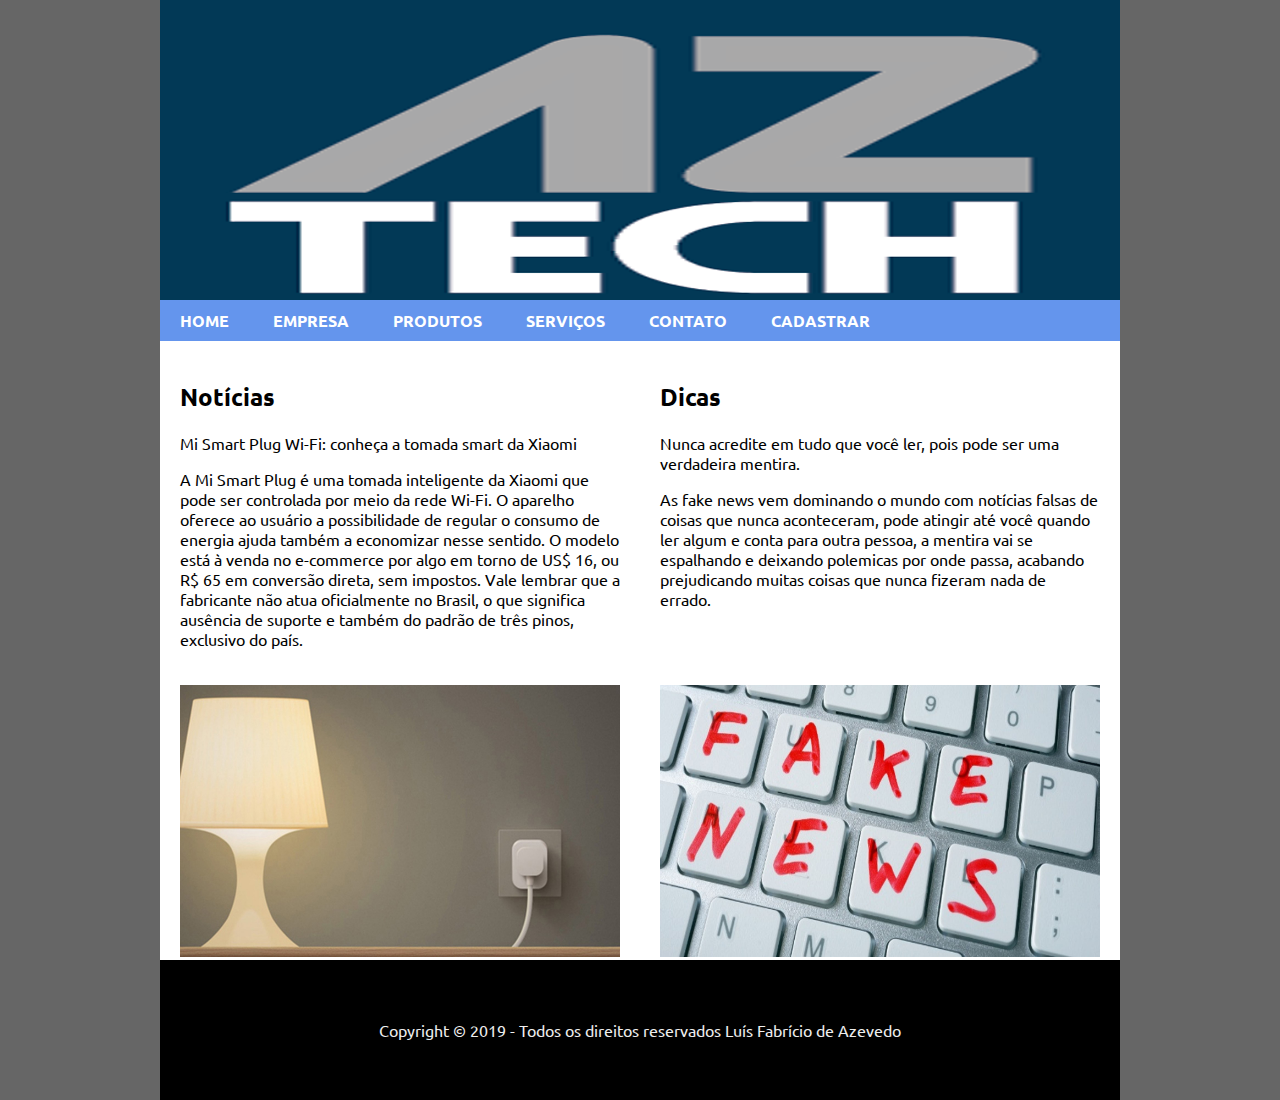
<file: Trabalho/index.html>
<!Doctype html>
<html lang="PT-br">
	<head>
		<meta charset="UTF-8" />
		<meta name="viewport" 
		content="width=device-width, initial-scale=1">
		<title>Site Grupo Aztech</title>
		<link href="css/estilos.css" rel="stylesheet" type="text/css" />
	</head>
	<body>
		<div class="container centro">
			<header class="banner">
				<h1>Site Versão Mobile</h1>
			</header>
			<nav class="menu negrito maiusculo">
				<a class="btn" href="#">&#9776;</a>
				<ul id="links">
					<li><a href="index.html">home</a></li>
					<li><a href="empresa.html">empresa</a></li>
					<li><a href="produtos.html">produtos</a></li>
					<li><a href="servicos.html">serviços</a></li>
					<li><a href="contato.html">contato</a></li>
					<li><a href="cadastrar.html">cadastrar</a></li>
				</ul>
			</nav>
			<section class="conteudo flex">
				<article class="coluna">
					<h2>Notícias</h2>			
					<p>Mi Smart Plug Wi-Fi: conheça a tomada smart da Xiaomi</p>
					<p>A Mi Smart Plug é uma tomada inteligente da Xiaomi que pode ser controlada por meio da rede Wi-Fi. O aparelho oferece ao usuário a possibilidade de regular o consumo de energia ajuda também a economizar nesse sentido. O modelo está à venda no e-commerce por algo em torno de US$ 16, ou R$ 65 em conversão direta, sem impostos. Vale lembrar que a fabricante não atua oficialmente no Brasil, o que significa ausência de suporte e também do padrão de três pinos, exclusivo do país.</p>
				</article>
				
				<article class="coluna">
					<h2>Dicas</h2>			
					<p> Nunca acredite em tudo que você ler, pois pode ser uma verdadeira mentira.</p>
					<p> As fake news vem dominando o mundo com notícias falsas de coisas que nunca aconteceram, pode atingir até você quando ler algum e conta para outra pessoa, a mentira vai se espalhando e deixando polemicas por onde passa, acabando prejudicando muitas coisas que nunca fizeram nada de errado.</p>
				</article>			
			</section>
			<section class="fotos flex">
				<div class="imagem">
					<img src="imagens/xiamo.jpg" />
				</div>	
								
				<div class="imagem">
					<img src="imagens/fakenews.jpg" />
				</div>				
			</section>
			<footer class="rodape">
				Copyright &copy; 2019 - Todos os direitos reservados Luís Fabrício de Azevedo
			</footer>
		</div>
		<script src="https://ajax.googleapis.com/ajax/libs/jquery/3.3.1/jquery.min.js"></script>
		<script>
			$(document).ready(function(){
			  $(".btn").click(function(){
				$("#links").toggle();
			  });
			});
		</script>
	</body>
</html>
</file>
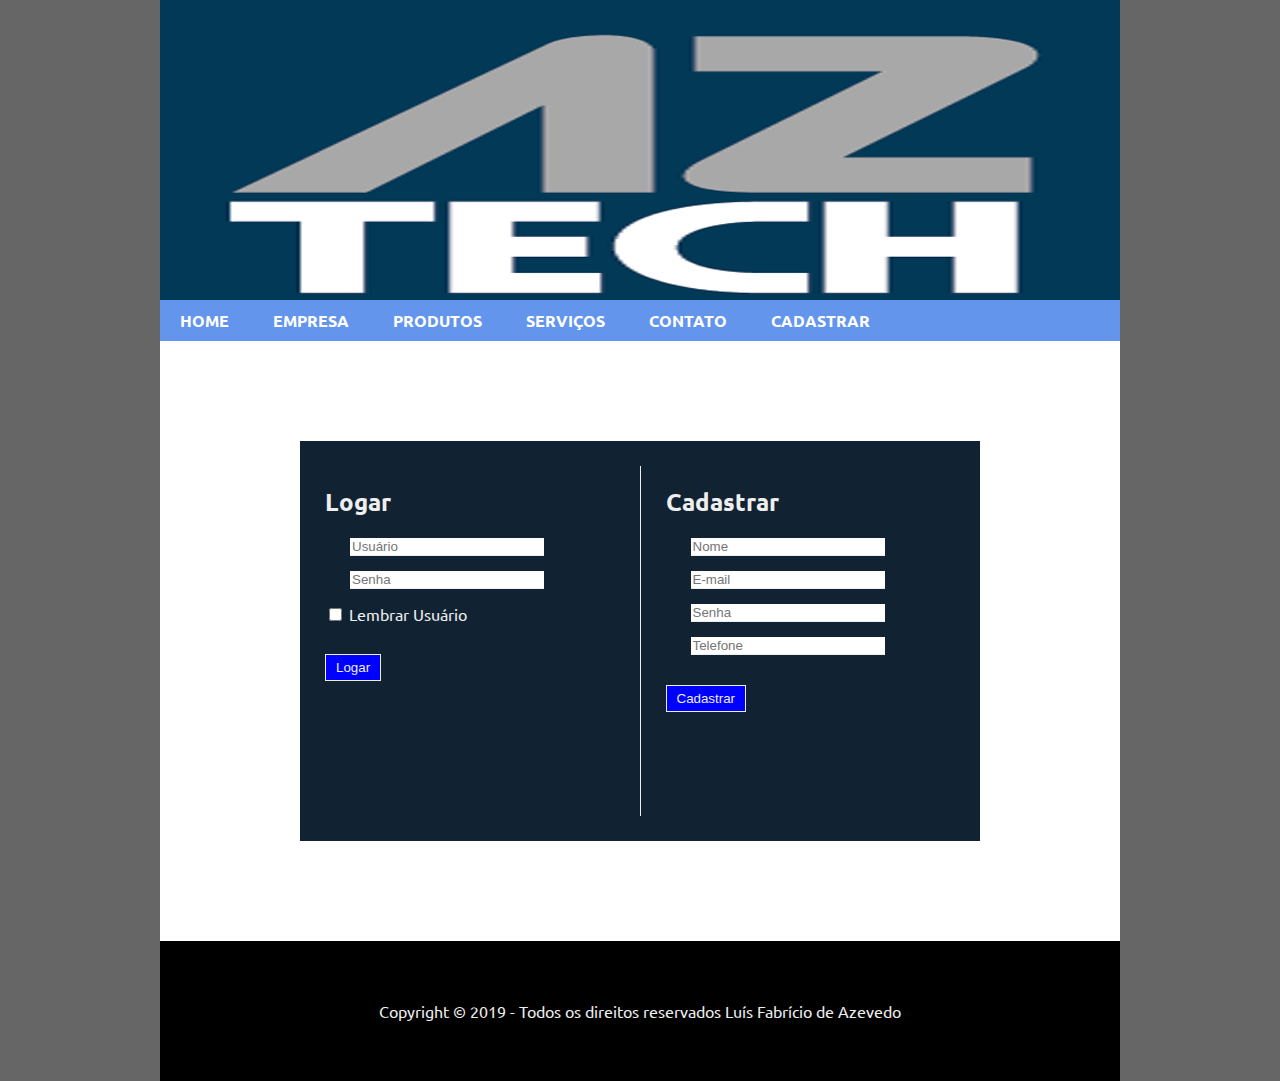
<file: Trabalho/cadastrar.html>
<!Doctype html>
<html lang="PT-br">
	<head>
		<meta charset="UTF-8" />
		<meta name="viewport" 
		content="width=device-width, initial-scale=1">
		<title>Cadastro Aztech</title>
		<link href="css/estilos.css" rel="stylesheet" type="text/css" />
	</head>
	<body>
		<div class="container centro">
			<header class="banner">
			<h1>Site Versão Mobile</h1>
			</header>
			<nav class="menu negrito maiusculo">
				<a class="btn" href="#">&#9776;</a>
				<ul id="links">
					<li><a href="index.html">home</a></li>
					<li><a href="empresa.html">empresa</a></li>
					<li><a href="produtos.html">produtos</a></li>
					<li><a href="servicos.html">serviços</a></li>
					<li><a href="contato.html">contato</a></li>
					<li><a href="cadastrar.html">cadastrar</a></li>
				</ul>
			
						
			</nav>
			<div id="container">
			
		<div id="esquerda">
		  <form name="logar">
		  
		  <h2>Logar</h2>
		  
		  <input type="text" name="usuario" placeholder="Usuário" class="form" />
		  
		  <input type="password" name="senha" placeholder="Senha"class="form"  />
		  
		  <input type="checkbox" name="lembrar" id="lembrar" value="lembrar"/>
		  
		  <label for="lembrar">Lembrar Usuário</label>
		  
		  <input type="submit" value="Logar"/>
		  
		  </form>
		    	
		</div>
		
		
		<div id="direita">
		<form name="cadastrar">
		
		<h2>Cadastrar</h2>
		  <input type="text" name="nome" placeholder="Nome"class="form"  />
		  
		  <input type="text" name="email" placeholder="E-mail"class="form" />
		  
		  <input type="password" name="senha" placeholder="Senha"class="form"/>
		  
		  <input type="tel" name="telefone" placeholder="Telefone"class="form" />
		   <input type="submit" value="Cadastrar"/>
		  </form>
					
			</div>
		
			</div>
			<footer class="rodape">
				Copyright &copy; 2019 - Todos os direitos reservados Luís Fabrício de Azevedo
			</footer>
		
		<script src="https://ajax.googleapis.com/ajax/libs/jquery/3.3.1/jquery.min.js"></script>
		<script>
			$(document).ready(function(){
			  $(".btn").click(function(){
				$("#links").toggle();
			  });
			});
		</script>
	</body>
</html>
</file>
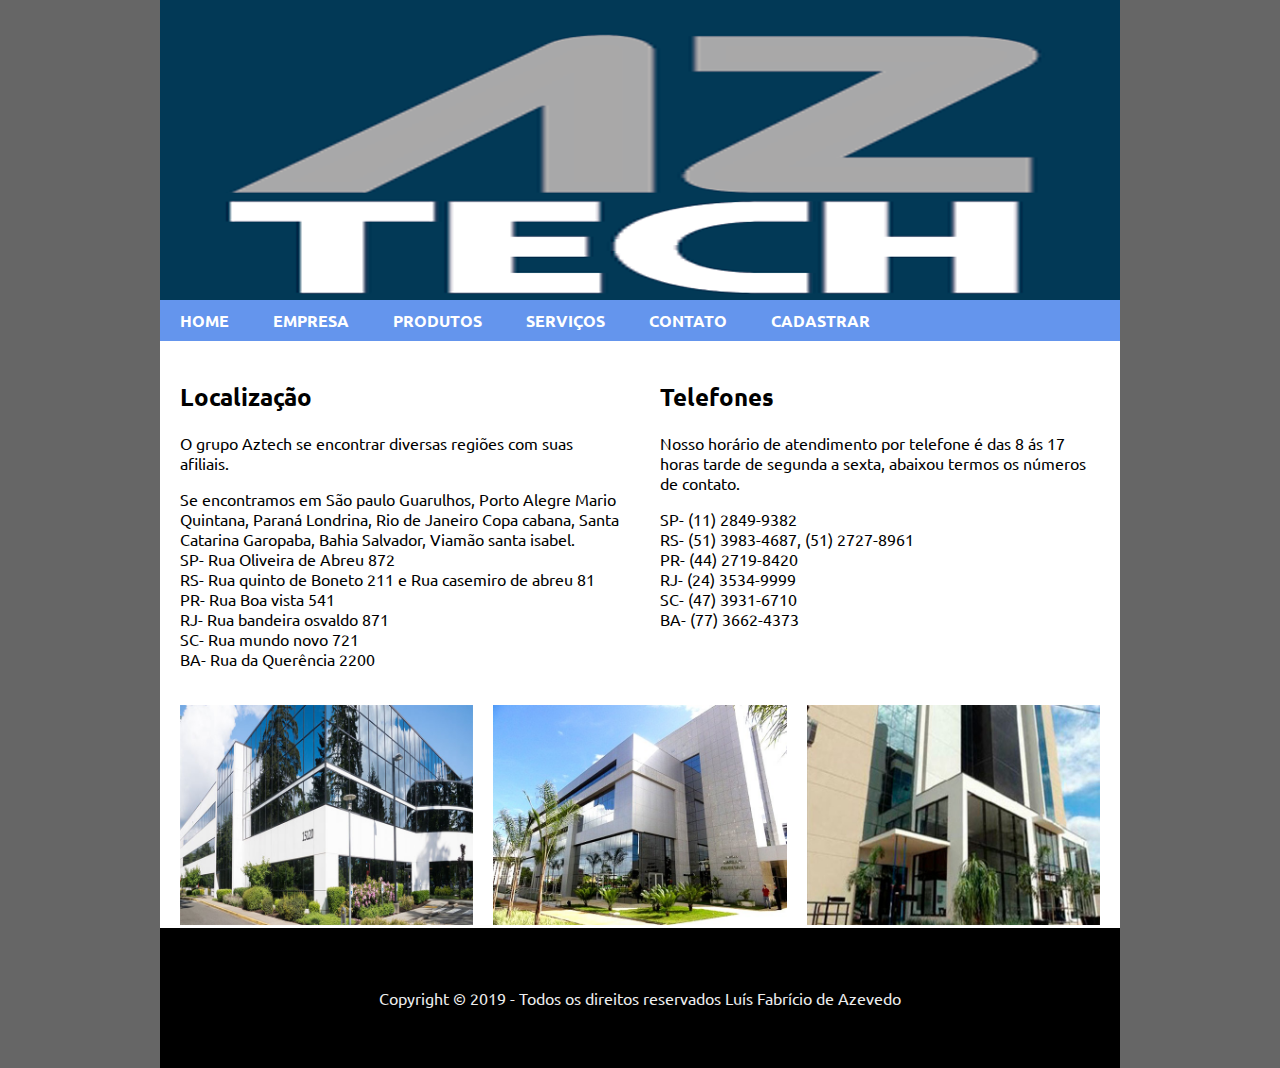
<file: Trabalho/contato.html>
<!Doctype html>
<html lang="PT-br">
	<head>
		<meta charset="UTF-8" />
		<meta name="viewport" 
		content="width=device-width, initial-scale=1">
		<title>Site Aztech</title>
		<link href="css/estilos.css" rel="stylesheet" type="text/css" />
	</head>
	<body>
		<div class="container centro">
			<header class="banner">
				<h1>Site Versão Mobile</h1>
			</header>
			<nav class="menu negrito maiusculo">
				<a class="btn" href="#">&#9776;</a>
				<ul id="links">
					<li><a href="index.html">home</a></li>
					<li><a href="empresa.html">empresa</a></li>
					<li><a href="produtos.html">produtos</a></li>
					<li><a href="servicos.html">serviços</a></li>
					<li><a href="contato.html">contato</a></li>
					<li><a href="cadastrar.html">cadastrar</a></li>
				</ul>
			</nav>
			<section class="conteudo flex">
				<article class="coluna">
					<h2>Localização</h2>			
					<p>O grupo Aztech se encontrar diversas regiões com suas afiliais.</p>
					<p>
					Se encontramos em São paulo Guarulhos, Porto Alegre Mario Quintana, Paraná Londrina, Rio de Janeiro Copa cabana, Santa Catarina Garopaba, Bahia Salvador, Viamão santa isabel.
					<br>SP- Rua Oliveira de Abreu 872
					<br>RS- Rua quinto de Boneto 211 e Rua casemiro de abreu 81
					<br>PR- Rua Boa vista 541
					<br>RJ- Rua bandeira osvaldo 871
					<br>SC- Rua mundo novo 721
					<br>BA- Rua da Querência 2200
					</p>
				</article>
				
				<article class="coluna">
					<h2>Telefones</h2>			
					<p>Nosso horário de atendimento por telefone é das 8 ás 17 horas tarde de segunda a sexta, abaixou termos os números de contato.</p>
					<p> SP- (11) 2849-9382
						<br>RS- (51) 3983-4687, (51) 2727-8961
						<br>PR- (44) 2719-8420
						<br>RJ- (24) 3534-9999
						<br>SC- (47) 3931-6710
						<br>BA- (77) 3662-4373
					</p>
				</article>			
			</section>
			<section class="fotos flex">
				<div class="imagem">
					<img src="imagens/empresa1.jpg" />
				</div>	
				<div class="imagem">
					<img src="imagens/empresa2.jpg" />
				</div>					
				<div class="imagem">
					<img src="imagens/empresa3.jpg" />
				</div>				
			</section>
			<footer class="rodape">
				Copyright &copy; 2019 - Todos os direitos reservados Luís Fabrício de Azevedo
			</footer>
		</div>
		<script src="https://ajax.googleapis.com/ajax/libs/jquery/3.3.1/jquery.min.js"></script>
		<script>
			$(document).ready(function(){
			  $(".btn").click(function(){
				$("#links").toggle();
			  });
			});
		</script>
	</body>
</html>
</file>
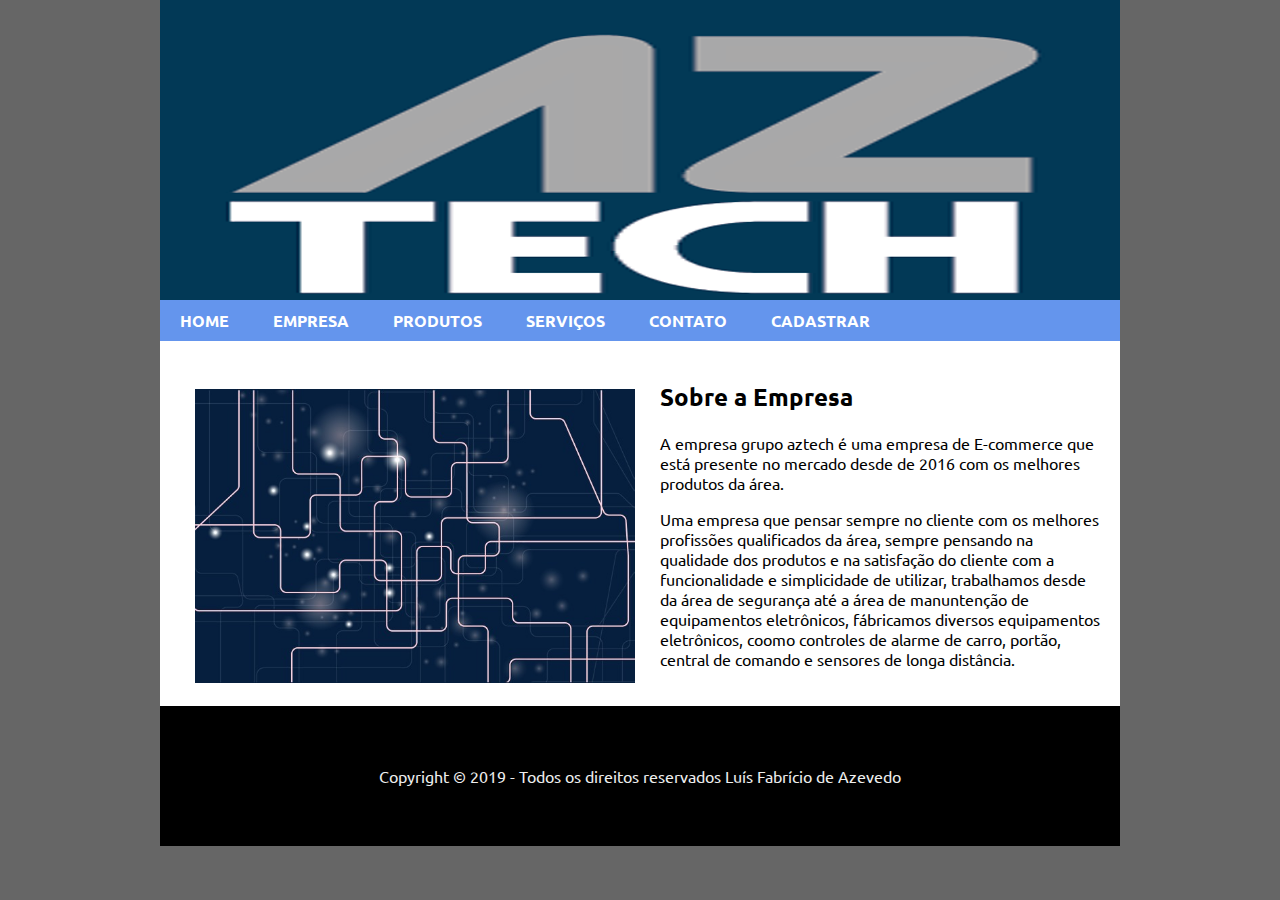
<file: Trabalho/empresa.html>
<!Doctype html>
<html lang="PT-br">
	<head>
		<meta charset="UTF-8" />
		<meta name="viewport" 
		content="width=device-width, initial-scale=1">
		<title>Site Aztech</title>
		<link href="css/estilos.css" rel="stylesheet" type="text/css" />
	</head>
	<body>
		<div class="container centro">
			<header class="banner">
				<h1>Site Versão Mobile</h1>
			</header>
			<nav class="menu negrito maiusculo">
				<a class="btn" href="#">&#9776;</a>
				<ul id="links">
					<li><a href="index.html">home</a></li>
					<li><a href="empresa.html">empresa</a></li>
					<li><a href="produtos.html">produtos</a></li>
					<li><a href="servicos.html">serviços</a></li>
					<li><a href="contato.html">contato</a></li>
					<li><a href="cadastrar.html">cadastrar</a></li>
				</ul>
			</nav>
			<section class="conteudo flex">
				<article class="coluna">
					<img class="empresa" src="imagens/empresa.jpg" />
				</article>
				
				<article class="coluna">
					<h2>Sobre a Empresa</h2>			
					<p> A empresa grupo aztech é uma empresa de E-commerce que está presente no mercado desde de 2016 com os melhores produtos da área.</p>
					<p>Uma empresa que pensar sempre no cliente com os melhores profissões qualificados da área, sempre pensando na qualidade dos produtos e na satisfação do cliente com a funcionalidade e simplicidade de utilizar, trabalhamos desde da área de segurança até a área de manuntenção de equipamentos eletrônicos, fábricamos diversos equipamentos eletrônicos, coomo controles de alarme de carro, portão, central de comando e sensores de longa distância.</p>
				</article>			
			</section>
			
			<footer class="rodape">
				Copyright &copy; 2019 - Todos os direitos reservados Luís Fabrício de Azevedo
			</footer>
		</div>
		<script src="https://ajax.googleapis.com/ajax/libs/jquery/3.3.1/jquery.min.js"></script>
		<script>
			$(document).ready(function(){
			  $(".btn").click(function(){
				$("#links").toggle();
			  });
			});
		</script>
	</body>
</html>
</file>
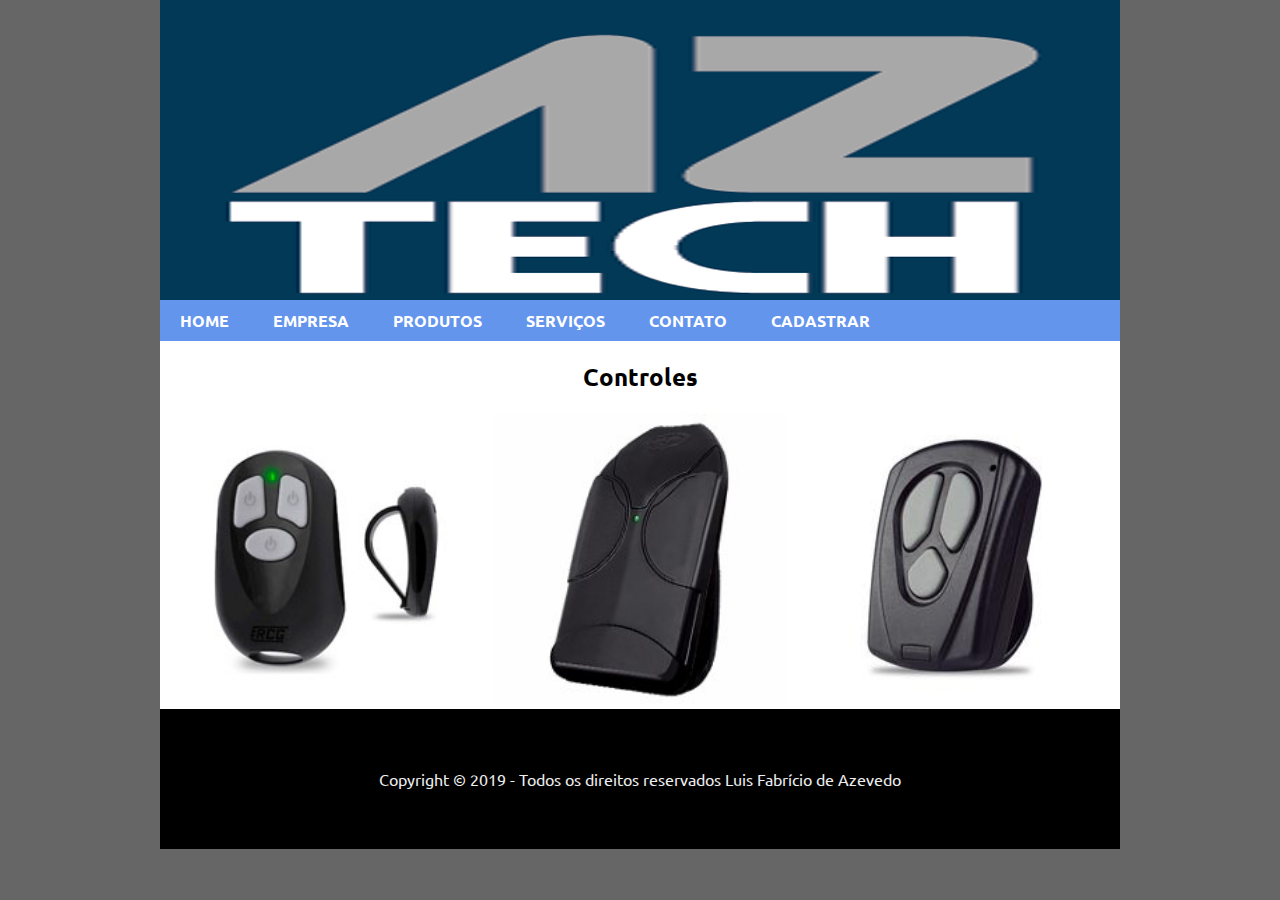
<file: Trabalho/produtos.html>
<!Doctype html>
<html lang="PT-br">
	<head>
		<meta charset="UTF-8" />
		<meta name="viewport" 
		content="width=device-width, initial-scale=1">
		<title>Site Aztech</title>
		<link href="css/estilos.css" rel="stylesheet" type="text/css" />
	</head>
	<body>
		<div class="container centro">
			<header class="banner">
				<h1>Site Versão Mobile</h1>
			</header>
			<nav class="menu negrito maiusculo">
				<a class="btn" href="#">&#9776;</a>
				<ul id="links">
					<li><a href="index.html">home</a></li>
					<li><a href="empresa.html">empresa</a></li>
					<li><a href="produtos.html">produtos</a></li>
					<li><a href="servicos.html">serviços</a></li>
					<li><a href="contato.html">contato</a></li>
					<li><a href="cadastrar.html">cadastrar</a></li>
				</ul>
			</nav>
			<h2 align="center" >Controles</h2>
			<section class="fotos flex">
				<div class="imagem">
					<img src="imagens/quadrado-1.jpg" />
				</div>	
				<div class="imagem">
					<img src="imagens/quadrado-2.jpg" />
				</div>					
				<div class="imagem">
					<img src="imagens/quadrado-3.jpg" />
				</div>				
			</section>
			<footer class="rodape">
				Copyright &copy; 2019 - Todos os direitos reservados Luis Fabrício de Azevedo
			</footer>
		</div>
		<script src="https://ajax.googleapis.com/ajax/libs/jquery/3.3.1/jquery.min.js"></script>
		<script>
			$(document).ready(function(){
			  $(".btn").click(function(){
				$("#links").toggle();
			  });
			});
		</script>
	</body>
</html>
</file>
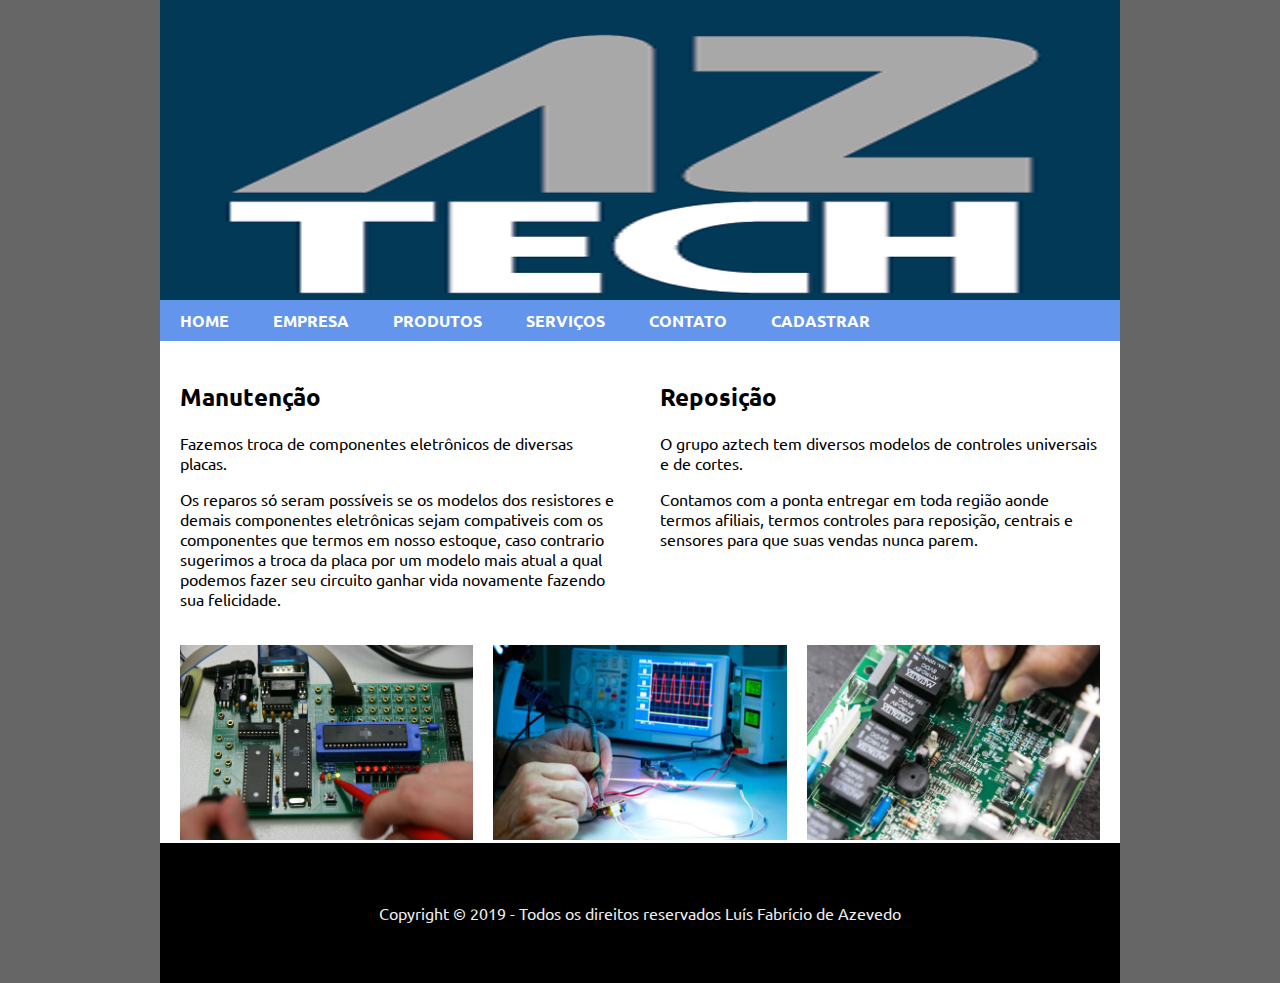
<file: Trabalho/servicos.html>
<!Doctype html>
<html lang="PT-br">
	<head>
		<meta charset="UTF-8" />
		<meta name="viewport" 
		content="width=device-width, initial-scale=1">
		<title>Site Grupo Aztech</title>
		<link href="css/estilos.css" rel="stylesheet" type="text/css" />
	</head>
	<body>
		<div class="container centro">
			<header class="banner">
				<h1>Site Versão Mobile</h1>
			</header>
			<nav class="menu negrito maiusculo">
				<a class="btn" href="#">&#9776;</a>
				<ul id="links">
					<li><a href="index.html">home</a></li>
					<li><a href="empresa.html">empresa</a></li>
					<li><a href="produtos.html">produtos</a></li>
					<li><a href="servicos.html">serviços</a></li>
					<li><a href="contato.html">contato</a></li>
					<li><a href="cadastrar.html">cadastrar</a></li>
				</ul>
			</nav>
			<section class="conteudo flex">
				<article class="coluna">
					<h2>Manutenção</h2>			
					<p>Fazemos troca de componentes eletrônicos de diversas placas.</p>
					<p>Os reparos só seram possíveis se os modelos dos resistores e demais componentes eletrônicas sejam compativeis com os componentes que termos em nosso estoque, caso contrario sugerimos a troca da placa por um modelo mais atual a qual podemos fazer seu circuito ganhar vida novamente fazendo sua felicidade.</p>
				</article>
				
				<article class="coluna">
					<h2>Reposição</h2>			
					<p> O grupo aztech tem diversos modelos de controles universais e de cortes.</p>
					<p> Contamos com a ponta entregar em toda região aonde termos afiliais, termos controles para reposição, centrais e sensores para que suas vendas nunca parem.</p>
				</article>			
			</section>
			<section class="fotos flex">
				<div class="imagem">
					<img src="imagens/circuito1.jpg" />
				</div>	
				<div class="imagem">
					<img src="imagens/circuito2.jpg" />
				</div>					
				<div class="imagem">
					<img src="imagens/circuito3.jpg" />
				</div>				
			</section>
			<footer class="rodape">
				Copyright &copy; 2019 - Todos os direitos reservados Luís Fabrício de Azevedo
			</footer>
		</div>
		<script src="https://ajax.googleapis.com/ajax/libs/jquery/3.3.1/jquery.min.js"></script>
		<script>
			$(document).ready(function(){
			  $(".btn").click(function(){
				$("#links").toggle();
			  });
			});
		</script>
	</body>
</html>
</file>
<file: Trabalho/css/estilos.css>
@import url('https://fonts.googleapis.com/css?family=Ubuntu');

body{
	margin: 0;	
	background-color: #666;
	font-family: 'Ubuntu', serif;
}
.container{
	width: 960px;
	background-color: #fff;
}
.centro{
	margin: auto;	
}
.banner{
	height: 300px;
	background-image: url(../imagens/banner.png);
}
h1{
	display: none;	
}
.menu{
	background-color: #6495ED;
}
.menu ul{
	margin: 0;
	padding: 0;
	list-style-type: none;
}
.menu li{
	display: inline;
}
.menu a{
	display: inline-block;
	color: #fff;
	padding: 10px 20px;
	text-decoration: none;
}
.menu a:hover{
	background-color: #fc0;
	color: #00c;
}
.negrito{
	font-weight: bold;	
}
.maiusculo{
	text-transform: uppercase;	
}
.flex {
	display: flex;	
}
.coluna{
	flex: 1;
	padding: 20px;
}
.imagem{
	flex: 1;
	text-align: center;
}
.imagem:first-child, .imagem:last-child{
	margin: 0 20px;	
}
.imagem img{
	width: 100%;	
}
.rodape{
	padding: 60px 0;
	background-color: #000;
	color: #eee;
	text-align: center;
}
.btn{
	display: none !important;
}
.empresa {
	width: 100%;
	margin-top: 28px;
	margin-left: 15px;
}


@media screen and (max-width: 768px) {
	.container{
		width: 100%;
	}
	h1{
		display: block;
		text-align: center;
		padding: 30px 0;
		background-color: #ccc;
		margin: 0;
	}
	.banner{
		background-image: none;
		height: auto;
	}
	.flex{
		display: block;
	}
	.imagem{
		margin: 20px;
	}
	.menu li{
		display: block;	
	}
	.menu a:hover{
		background-color: #00c;
		color: #fff;
	}
	.btn{
	display: block !important;
	}
	#links{
		display: none;	
	}
	.empresa {
		margin: 0;	
	}
}
	#container{
	width: 680px;
	height:400px;
	margin: 100px auto;
	box-sizing: border-box;
	padding: 25px;
	background-color: #123;
	display: flex;
	color: #eee;
}
.form{
	background-color: #fff;
	border: none;
	border-bottom: solid 1px #eee;
	color: #eee;
	display: block;
	width: 190px;
	margin: 15px 0;
	margin-left: 25px;
}

#esquerda{
	flex: 1;
	border-right: solid 1px #eee;
	padding-right: 25px;
}
.rodape{
	padding: 60px 0;
	background-color: #000;
	color: #eee;
	text-align: center;
}
#direita{
	flex: 1;
	padding-left: 25px;
}
input[type=submit]{
	display: block;
	background-color: #00f;
	border: solid 1px #eee;
	padding: 5px 10px;
	color: #eee;
	margin-top: 30px;
}
input[type=checkbox]{
	background-color: #fff;
	border: solid 1px #eee;
}

	
}/* fim do media query */
</file>
